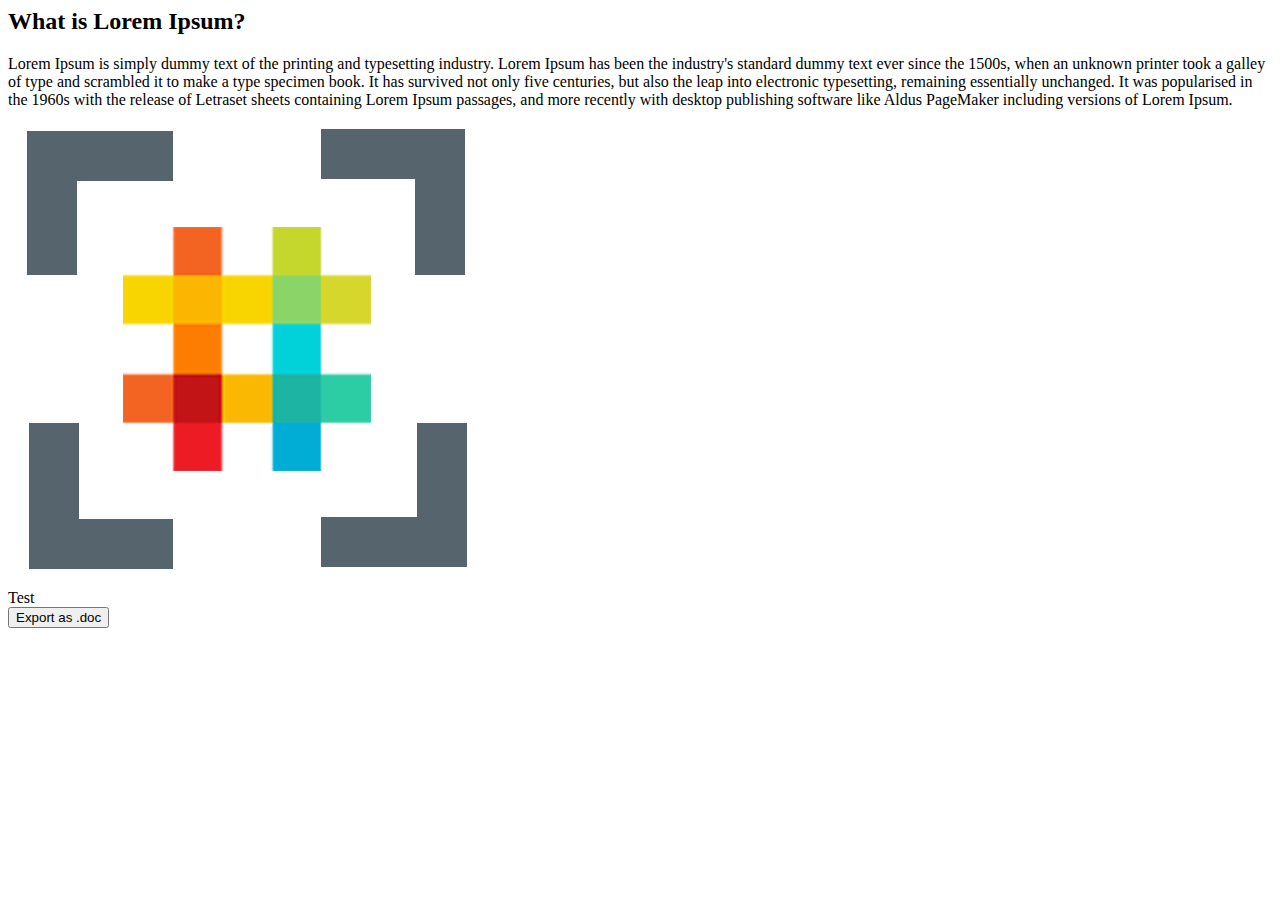
<file: htmltoword.html>
<html><head>
   <script src='https://ajax.googleapis.com/ajax/libs/jquery/3.4.1/jquery.min.js'></script>
   
</head><body>
 
<div id="exportContent">
            <h2> What is Lorem Ipsum?</h2>
            Lorem Ipsum is simply dummy text of the printing and typesetting industry. Lorem Ipsum has been the industry's standard dummy text ever since the 1500s, when an unknown printer took a galley of type and scrambled it to make a type specimen book. It has survived not only five centuries, but also the leap into electronic typesetting, remaining essentially unchanged. It was popularised in the 1960s with the release of Letraset sheets containing Lorem Ipsum passages, and more recently with desktop publishing software like Aldus PageMaker including versions of Lorem Ipsum.

           <br/>

<img src=" [data-uri]">
            <br />
            Test
        </div>

        <button onclick="Export2Doc('exportContent');">Export as .doc</button>
        </body>
        <script>
         function Export2Doc(element, filename = '') {
            //  _html_ will be replace with custom html
            var meta= "Mime-Version: 1.0\nContent-Base: " + location.href + "\nContent-Type: Multipart/related; boundary=\"NEXT.ITEM-BOUNDARY\";type=\"text/html\"\n\n--NEXT.ITEM-BOUNDARY\nContent-Type: text/html; charset=\"utf-8\"\nContent-Location: " + location.href + "\n\n<!DOCTYPE html>\n<html>\n_html_</html>";
            //  _styles_ will be replaced with custome css
            var head= "<head>\n<meta http-equiv=\"Content-Type\" content=\"text/html; charset=utf-8\">\n<style>\n_styles_\n</style>\n</head>\n";
  
            var html = document.getElementById(element).innerHTML ;
            
            var blob = new Blob(['\ufeff', html], {
                type: 'application/msword'
            });
            
            var  css = (
                   '<style>' +
                   'img {width:300px;}table {border-collapse: collapse; border-spacing: 0;}td{padding: 6px;}' +
                   '</style>'
                  );
//  Image Area %%%%
            var options = { maxWidth: 624};
            var images = Array();
            var img = $("#"+element).find("img");
            for (var i = 0; i < img.length; i++) {
                // Calculate dimensions of output image
                var w = Math.min(img[i].width, options.maxWidth);
                var h = img[i].height * (w / img[i].width);
                // Create canvas for converting image to data URL
                var canvas = document.createElement("CANVAS");
                canvas.width = w;
                canvas.height = h;
                // Draw image to canvas
                var context = canvas.getContext('2d');
                context.drawImage(img[i], 0, 0, w, h);
                // Get data URL encoding of image
                var uri = canvas.toDataURL("image/png");
                $(img[i]).attr("src", img[i].src);
                img[i].width = w;
                img[i].height = h;
                // Save encoded image to array
                images[i] = {
                    type: uri.substring(uri.indexOf(":") + 1, uri.indexOf(";")),
                    encoding: uri.substring(uri.indexOf(";") + 1, uri.indexOf(",")),
                    location: $(img[i]).attr("src"),
                    data: uri.substring(uri.indexOf(",") + 1)
                };
            }

            // Prepare bottom of mhtml file with image data
            var imgMetaData = "\n";
            for (var i = 0; i < images.length; i++) {
                imgMetaData += "--NEXT.ITEM-BOUNDARY\n";
                imgMetaData += "Content-Location: " + images[i].location + "\n";
                imgMetaData += "Content-Type: " + images[i].type + "\n";
                imgMetaData += "Content-Transfer-Encoding: " + images[i].encoding + "\n\n";
                imgMetaData += images[i].data + "\n\n";
                
            }
            imgMetaData += "--NEXT.ITEM-BOUNDARY--";
// end Image Area %%

             var output = meta.replace("_html_", head.replace("_styles_", css) +  html) + imgMetaData;

            var url = 'data:application/vnd.ms-word;charset=utf-8,' + encodeURIComponent(output);


            filename = filename ? filename + '.doc' : 'document.doc';


            var downloadLink = document.createElement("a");

            document.body.appendChild(downloadLink);

            if (navigator.msSaveOrOpenBlob) {
                navigator.msSaveOrOpenBlob(blob, filename);
            } else {

                downloadLink.href = url;
                downloadLink.download = filename;
                downloadLink.click();
            }

            document.body.removeChild(downloadLink);
        }
        </script>
        </html>
</file>
